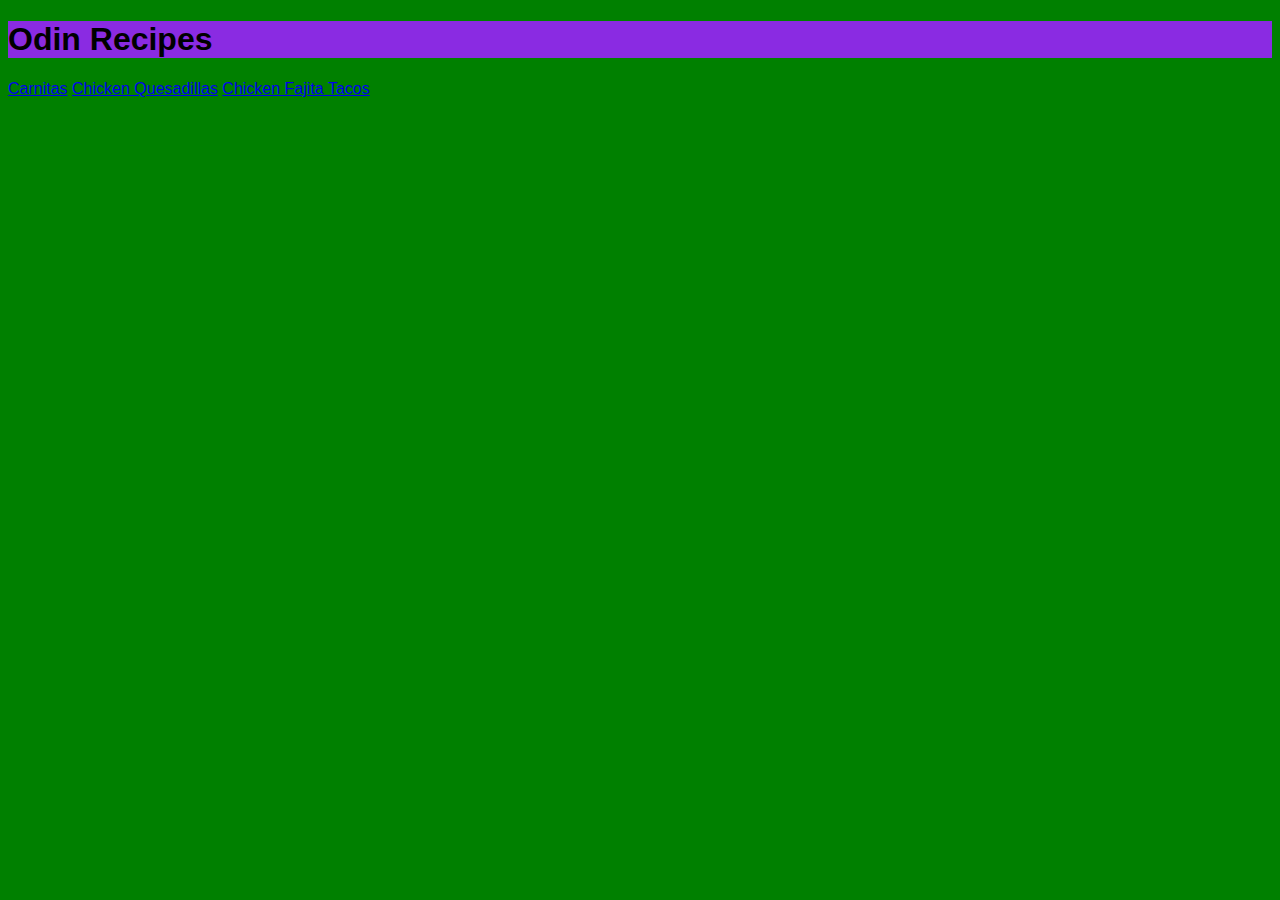
<file: index.html>
<!DOCTYPE html>
<html lang="en">
<head>
    <meta charset="UTF-8">
    <meta name="viewport" content="width=device-width, initial-scale=1.0">
    <title>Document</title>
    <link href="./style.css" rel="stylesheet">
</head>
<body>
    <h1 class="header" id="bigheader">Odin Recipes</h1>
    <a href="./recipes/carnitas.html">Carnitas</a>
    <a href="./recipes/Chicken-Quesadilla.html">Chicken Quesadillas</a>
    <a href="./recipes/Chicken-fajita-tacos.html">Chicken Fajita Tacos</a>
</body>
</html>
</file>
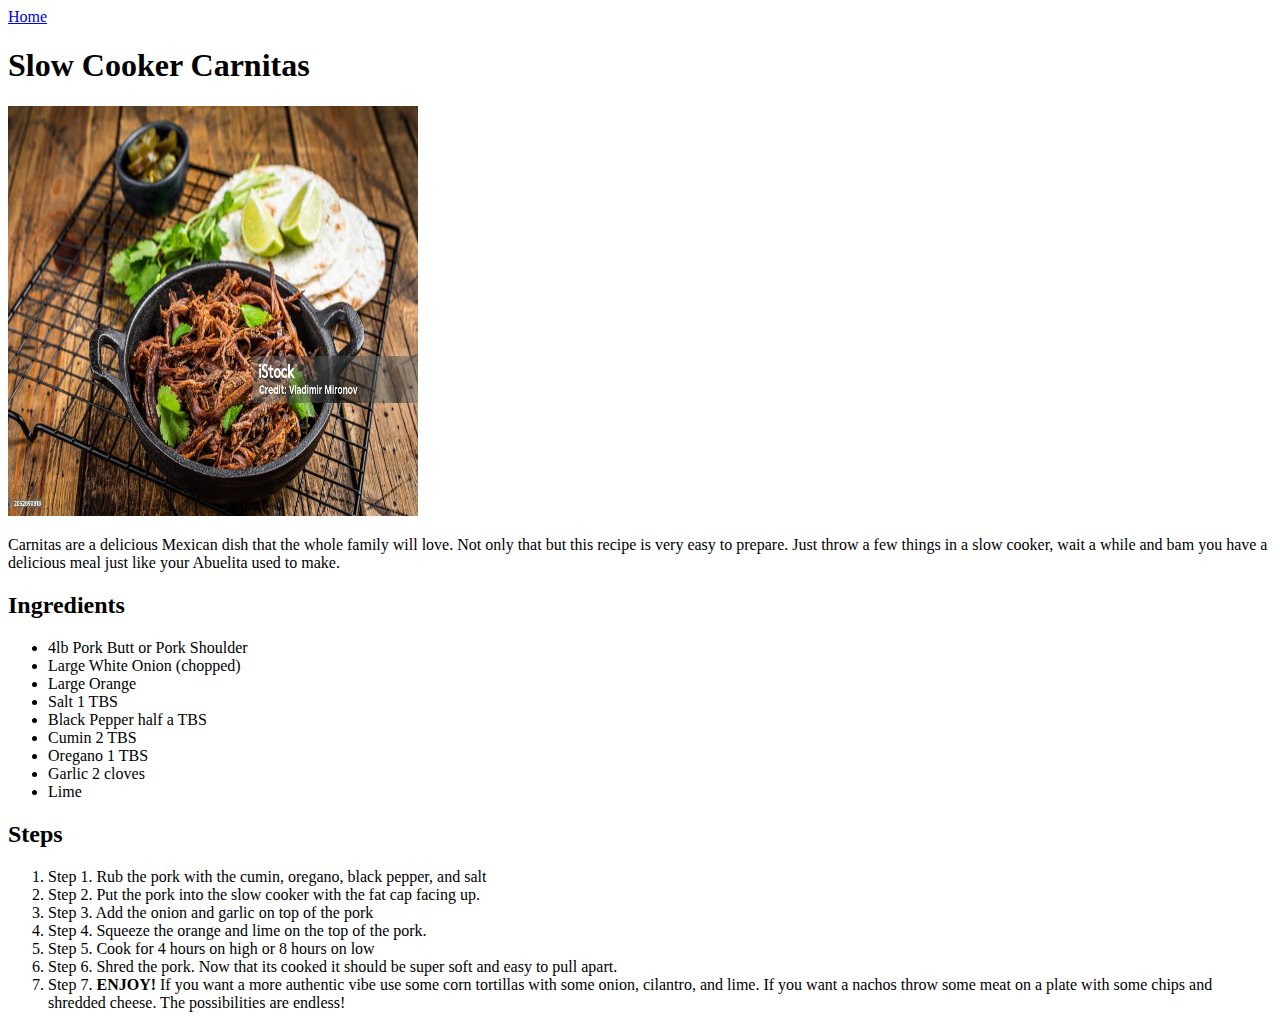
<file: recipes/carnitas.html>
<!DOCTYPE html>
<html lang="en">
<head>
    <meta charset="UTF-8">
    <meta name="viewport" content="width=device-width, initial-scale=1.0">
    <title>Slow Cooker Carnitas Recipe</title>
</head>
<body>
    <a href="../index.html">Home</a>
    <h1>Slow Cooker Carnitas</h1>
    <img src="../recipe-images/carnitas.jpg" alt="Cooking of mexican pork carnitas taco. Wooden background. Top view." height="410" width="410">
    <p>Carnitas are a delicious Mexican dish that the whole family will love. Not only that but this recipe is very easy to prepare. Just throw a few things in a slow cooker, wait a while and bam you have a delicious meal just like your Abuelita used to make.</p>
    <h2>Ingredients</h2>
    <ul>
        <li>4lb Pork Butt or Pork Shoulder</li>
        <li>Large White Onion (chopped)</li>
        <li>Large Orange</li>
        <li>Salt 1 TBS</li>
        <li>Black Pepper half a TBS</li>
        <li>Cumin 2 TBS</li>
        <li>Oregano 1 TBS</li>
        <li>Garlic 2 cloves</li>
        <li>Lime</li>
    </ul>
    <h2>Steps</h2>
    <ol>
        <li>Step 1. Rub the pork with the cumin, oregano, black pepper, and salt</li>
        <li>Step 2. Put the pork into the slow cooker with the fat cap facing up.</li>
        <li>Step 3. Add the onion and garlic on top of the pork</li>
        <li>Step 4. Squeeze the orange and lime on the top of the pork.</li>
        <li>Step 5. Cook for 4 hours on high or 8 hours on low</li>
        <li>Step 6. Shred the pork. Now that its cooked it should be super soft and easy to pull apart.</li>
        <li>Step 7. <strong>ENJOY!</strong> If you want a more authentic vibe use some corn tortillas with some onion, cilantro, and lime. If you want a nachos throw some meat on a plate with some chips and shredded cheese. The possibilities are endless!</li>
    </ol>
</body>
</html>
</file>
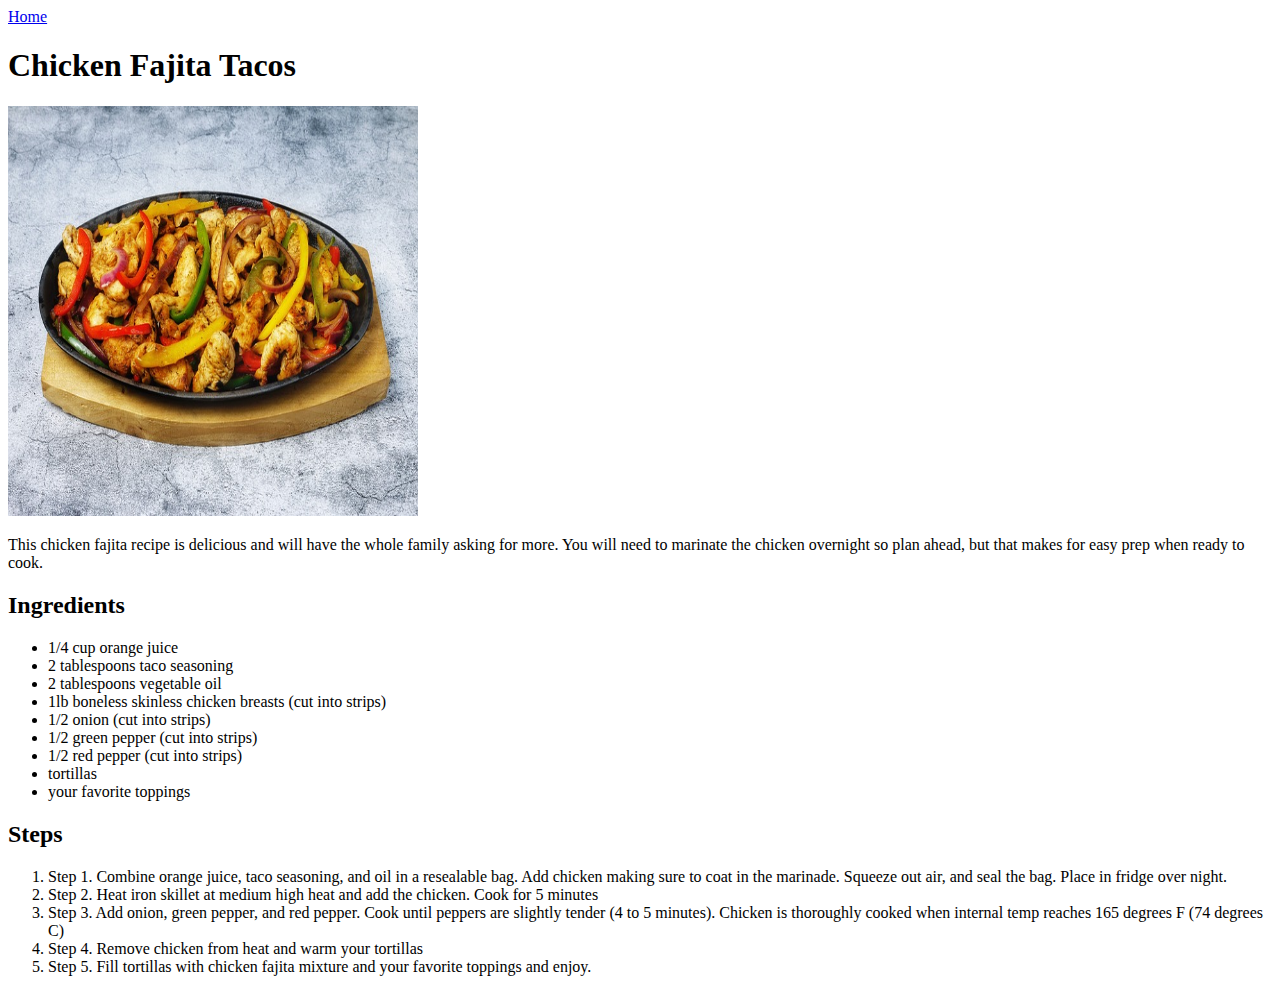
<file: recipes/Chicken-fajita-tacos.html>
<!DOCTYPE html>
<html lang="en">
<head>
    <meta charset="UTF-8">
    <meta name="viewport" content="width=device-width, initial-scale=1.0">
    <title>Chicken Fajita Tacos Recipe</title>
</head>
<body>
    <a href="../index.html">Home</a>
    <h1>Chicken Fajita Tacos</h1>
    <img src="../recipe-images/fajita.jpg" alt="Golden brown chicken with traditional colored peppers served on a black plate sitting upon a cutting board with a light grey marble background" height="410" width="410">
    <p>This chicken fajita recipe is delicious and will have the whole family asking for more. You will need to marinate the chicken overnight so plan ahead, but that makes for easy prep when ready to cook.</p>
    <h2>Ingredients</h2>
    <ul>
        <li>1/4 cup orange juice</li>
        <li>2 tablespoons taco seasoning</li>
        <li>2 tablespoons vegetable oil</li>
        <li>1lb boneless skinless chicken breasts (cut into strips)</li>
        <li>1/2 onion (cut into strips)</li>
        <li>1/2 green pepper (cut into strips)</li>
        <li>1/2 red pepper (cut into strips)</li>
        <li>tortillas</li>
        <li>your favorite toppings</li>
    </ul>
    <h2>Steps</h2>
    <ol>
        <li>Step 1. Combine orange juice, taco seasoning, and oil in a resealable bag. Add chicken making sure to coat in the marinade. Squeeze out air, and seal the bag. Place in fridge over night.</li>
        <li>Step 2. Heat iron skillet at medium high heat and add the chicken. Cook for 5 minutes</li>
        <li>Step 3. Add onion, green pepper, and red pepper. Cook until peppers are slightly tender (4 to 5 minutes). Chicken is thoroughly cooked when internal temp reaches 165 degrees F (74 degrees C)</li>
        <li>Step 4. Remove chicken from heat and warm your tortillas</li>
        <li>Step 5. Fill tortillas with chicken fajita mixture and your favorite toppings and enjoy.</li>
    </ol>
</body>
</html>
</file>
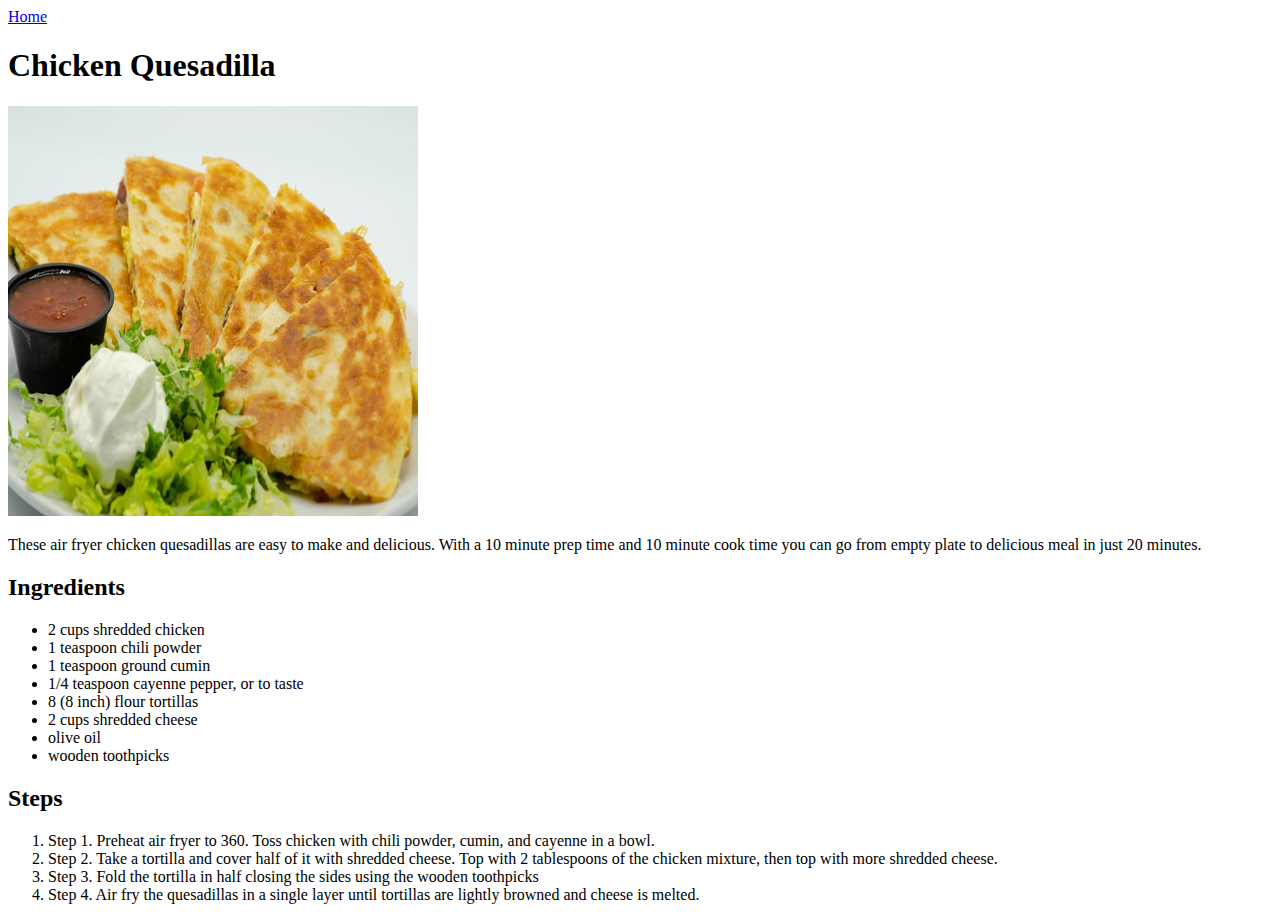
<file: recipes/Chicken-Quesadilla.html>
<!DOCTYPE html>
<html lang="en">
<head>
    <meta charset="UTF-8">
    <meta name="viewport" content="width=device-width, initial-scale=1.0">
    <title>Chicken Quesadilla Recipe</title>
</head>
<body>
    <a href="../index.html">Home</a>
    <h1>Chicken Quesadilla</h1>
    <img src="../recipe-images/quesadilla.jpg" alt="Chicken Quesadillas neatly arranged on a plate with lettuce sour cream, and a cup of salsa as garnish" width="410" height="410">
    <p>These air fryer chicken quesadillas are easy to make and delicious. With a 10 minute prep time and 10 minute cook time you can go from empty plate to delicious meal in just 20 minutes.</p>

    <h2>Ingredients</h2>
    <ul>
        <li>2 cups shredded chicken</li>
        <li>1 teaspoon chili powder</li>
        <li>1 teaspoon ground cumin</li>
        <li>1/4 teaspoon cayenne pepper, or to taste</li>
        <li>8 (8 inch) flour tortillas</li>
        <li>2 cups shredded cheese</li>
        <li>olive oil</li>
        <li>wooden toothpicks</li>
    </ul>
    
    <h2>Steps</h2>
    <ol>
        <li>Step 1. Preheat air fryer to 360. Toss chicken with chili powder, cumin, and cayenne in a bowl.</li>
        <li>Step 2. Take a tortilla and cover half of it with shredded cheese. Top with 2 tablespoons of the chicken mixture, then top with more shredded cheese.</li>
        <li>Step 3. Fold the tortilla in half closing the sides using the wooden toothpicks</li>
        <li>Step 4. Air fry the quesadillas in a single layer until tortillas are lightly browned and cheese is melted.</li>
    </ol>

</body>
</html>
</file>
<file: style.css>
body{
    background-color: green;
    font-family: 'Gill Sans', 'Gill Sans MT', Calibri, 'Trebuchet MS', sans-serif;
}
.header{
    background-color: aqua;
}
#bigheader{
    background-color: blueviolet;
}
</file>
